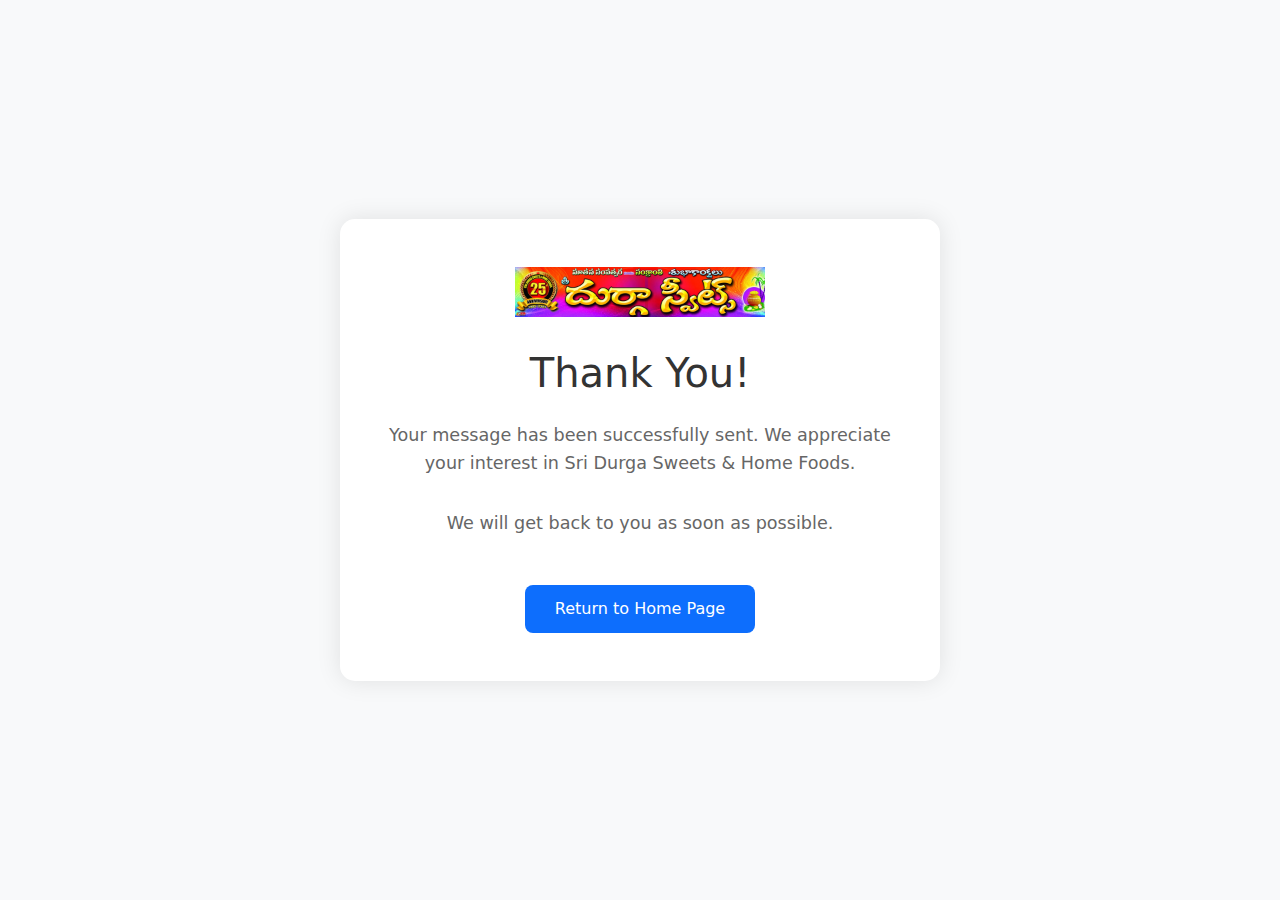
<file: thank-you.html>
<!DOCTYPE html>
<html lang="en">
<head>
    <meta charset="UTF-8">
    <meta name="viewport" content="width=device-width, initial-scale=1.0">
    <title>Thank You - Sri Durga Sweets</title>
    <link href="https://cdn.jsdelivr.net/npm/bootstrap@5.0.2/dist/css/bootstrap.min.css" rel="stylesheet">
    <link rel="icon" href="favicon.jpg">
    <style>
        body {
            min-height: 100vh;
            display: flex;
            align-items: center;
            justify-content: center;
            background-color: #f8f9fa;
            margin: 0;
            padding: 20px;
        }
        .thank-you-container {
            text-align: center;
            padding: 3rem;
            background: white;
            border-radius: 15px;
            box-shadow: 0 0 25px rgba(0,0,0,0.1);
            max-width: 600px;
            width: 100%;
        }
        .logo {
            max-width: 250px;
            margin-bottom: 2rem;
        }
        .thank-you-title {
            color: #333;
            margin-bottom: 1.5rem;
            font-size: 2.5rem;
        }
        .thank-you-message {
            color: #666;
            margin-bottom: 2rem;
            font-size: 1.1rem;
            line-height: 1.6;
        }
        .btn-home {
            background-color: #0d6efd;
            color: white;
            padding: 12px 30px;
            border-radius: 8px;
            text-decoration: none;
            transition: all 0.3s ease;
            display: inline-block;
            margin-top: 1rem;
        }
        .btn-home:hover {
            background-color: #0b5ed7;
            transform: translateY(-2px);
            color: white;
        }
    </style>
</head>
<body>
    <div class="thank-you-container">
        <img src="navbar.jpg" alt="Sri Durga Sweets Logo" class="logo">
        <h1 class="thank-you-title">Thank You!</h1>
        <p class="thank-you-message">Your message has been successfully sent. We appreciate your interest in Sri Durga Sweets & Home Foods.</p>
        <p class="thank-you-message">We will get back to you as soon as possible.</p>
        <a href="index.html" class="btn-home">Return to Home Page</a>
    </div>
</body>
</html>
</file>
